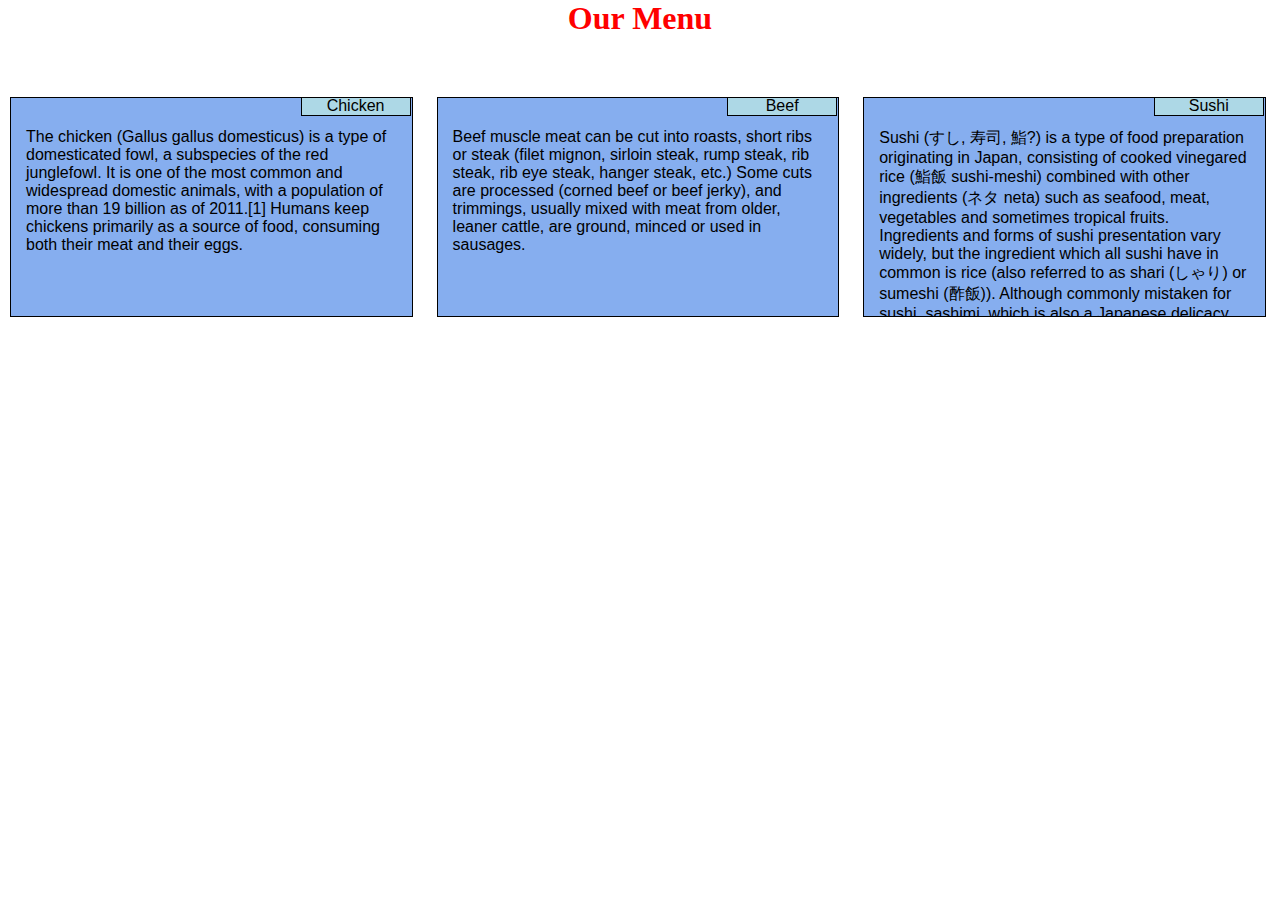
<file: module2-solution/index.html>
<!doctype html>
<html>
<head>
  <meta charset="utf-8">
  <title>Coursera Assignment 1</title>
  <link rel="stylesheet" href="css/style.css">
</head>
<body>
<h1>Our Menu</h1>


<div class="par col-lg-4 col-md-6 col-mb-1">
<div class="container">
<p id="title">Chicken</p>
<p>The chicken (Gallus gallus domesticus) is a type of domesticated fowl, a subspecies of the red junglefowl. It is one of the most common and widespread domestic animals, with a population of more than 19 billion as of 2011.[1] Humans keep chickens primarily as a source of food, consuming both their meat and their eggs.</p>
</div>
</div>
<div class="par col-lg-4 col-md-6 col-mb-1"> 
<div class="container">
<p id="title">Beef</p>
<p>Beef muscle meat can be cut into roasts, short ribs or steak (filet mignon, sirloin steak, rump steak, rib steak, rib eye steak, hanger steak, etc.) Some cuts are processed (corned beef or beef jerky), and trimmings, usually mixed with meat from older, leaner cattle, are ground, minced or used in sausages.</p>
</div>
</div>
<div class="par col-lg-4 col-md-12 col-mb-1">
<div class="container">
<p id="title">Sushi</p>
<p>Sushi (すし, 寿司, 鮨?) is a type of food preparation originating in Japan, consisting of cooked vinegared rice (鮨飯 sushi-meshi) combined with other ingredients (ネタ neta) such as seafood, meat, vegetables and sometimes tropical fruits. Ingredients and forms of sushi presentation vary widely, but the ingredient which all sushi have in common is rice (also referred to as shari (しゃり) or sumeshi (酢飯)). Although commonly mistaken for sushi, sashimi, which is also a Japanese delicacy, consists of thinly sliced raw meat or fish and may or may not be served with rice.</p>
</div>
</div>

</body>
</html>
</file>
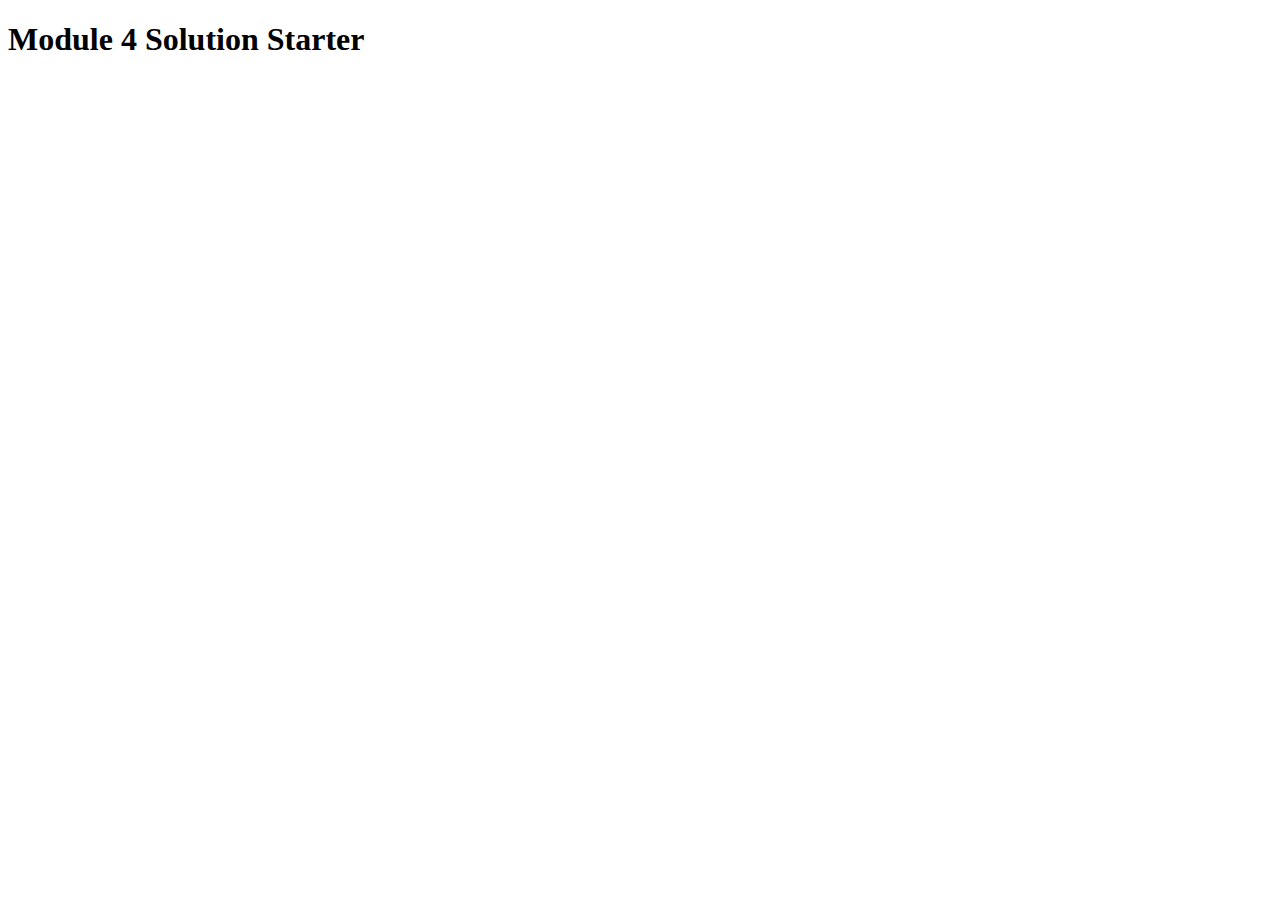
<file: assignment4-solution-starter/easier/index.html>
<!DOCTYPE html>
<html>
<head>
  <meta charset="utf-8">
  <title>Module 4 Solution Starter</title>
  <script src="SpeakHello.js"></script>
  <script src="SpeakGoodBye.js"></script>
  <script src="script.js"></script>
</head>
<body>
  <h1>Module 4 Solution Starter</h1>
</body>
</html>
</file>
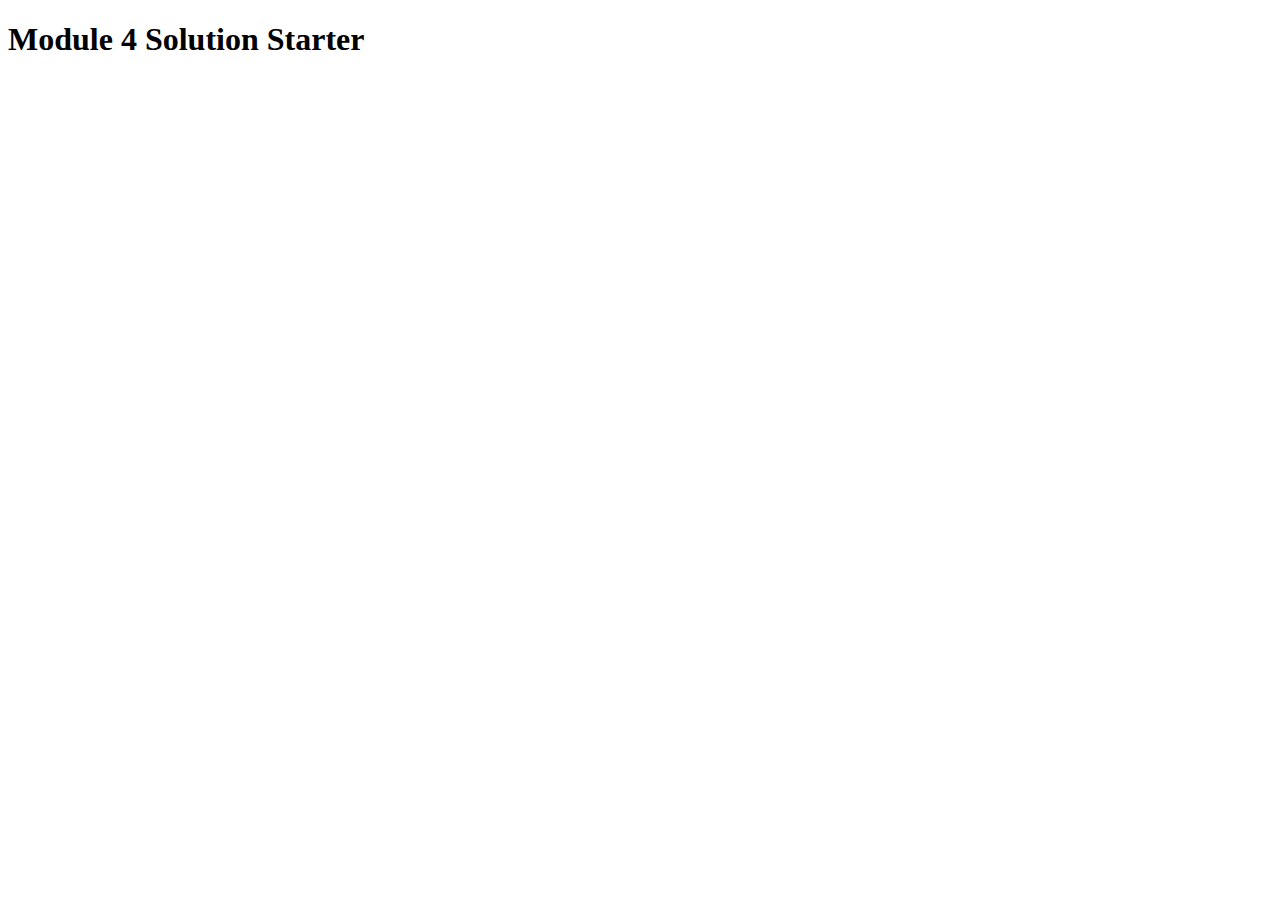
<file: assignment4-solution-starter/harder/index.html>
<!DOCTYPE html>
<html>
<head>
  <meta charset="utf-8">
  <title>Module 4 Solution Starter</title>
  <script>
    var names = []; // DO NOT REMOVE
  </script>
  <script src="SpeakHello.js"></script>
  <script src="SpeakGoodBye.js"></script>
  <script src="script.js"></script>
</head>
<body>
  <h1>Module 4 Solution Starter</h1>
</body>
</html>
</file>
<file: module2-solution/css/style.css>
h1{
	color:red;
	text-align: center;
	margin-bottom: 50px;
}

* {
  box-sizing: border-box;
  margin: 0;
  padding: 0;
}
div.par{
  margin:0;
  padding:10px 10px 20px 10px;
}

#title {
  background-color:lightblue; 
  width:110px;
  text-align:center;
  border:1px solid black;
  position:absolute;
  top:-2px;
  right:1px;

}

div.container  {
	margin:0;
	width: 99%;
  	height: 220px;
	padding:30px 15px 15px 15px;
  	margin-right: 10px;
    overflow: auto;
    font-family: Helvetica;
    border: 1px solid black;
	background-color: #86aeef;
	position:relative;
}

/********** Desktop devices only **********/
@media (min-width: 992px) {
  .col-lg-4 {
    float: left;
	width: 33.33%;
  }
}

/********** Table devices only **********/
@media (min-width: 768px) and (max-width: 991px) {
  .col-md-6 {
    float: left;
	width: 50%;
  }
}

/********** Mobile devices only **********/
@media (max-width: 767px) {
  .col-mb-1{
    float: left;
	 width: 100%;
  }
}
</file>
